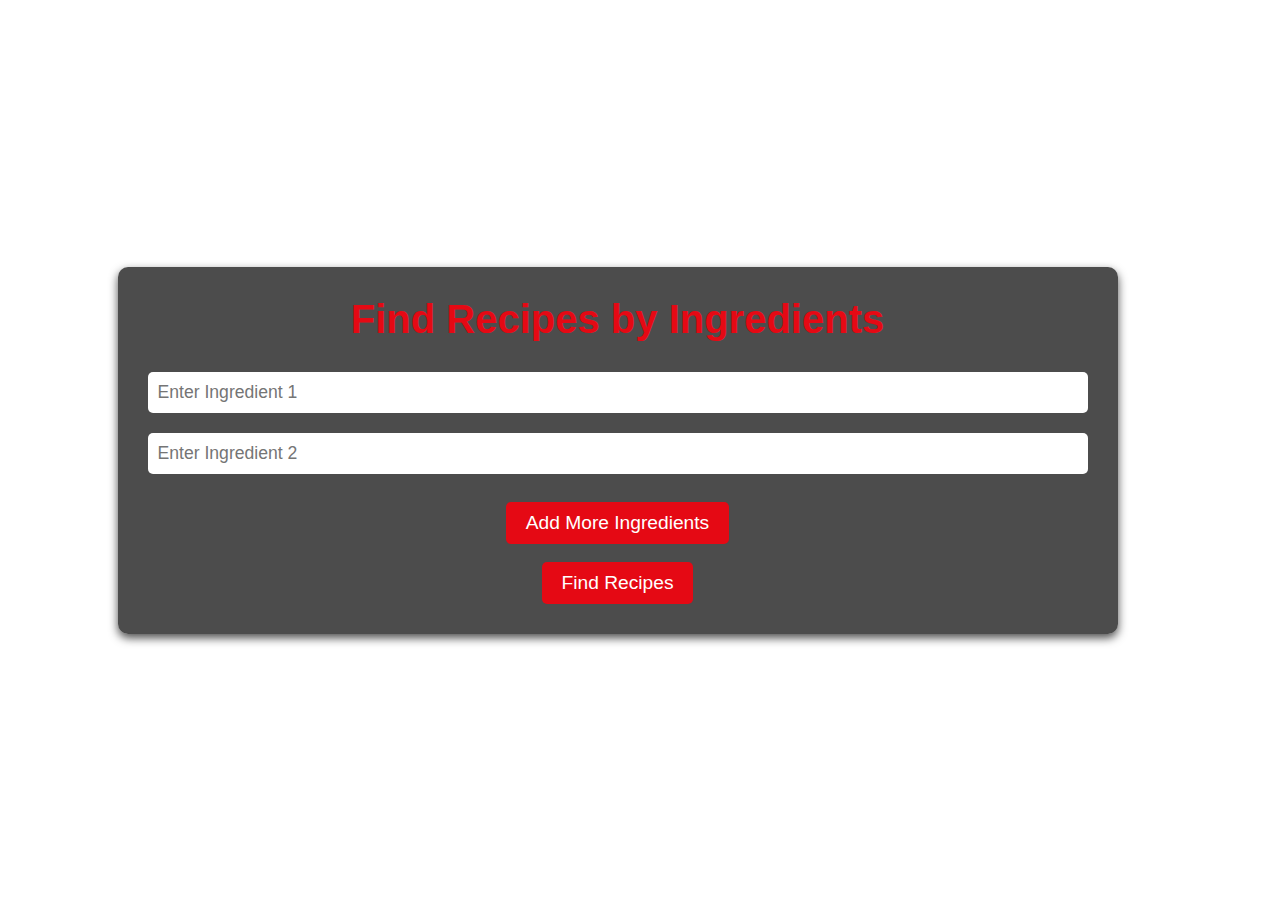
<file: templates/index.html>
<!DOCTYPE html>
<html lang="en">
<head>
    <meta charset="UTF-8">
    <meta name="viewport" content="width=device-width, initial-scale=1.0">
    <title>Recipe Finder</title>
    <style>
        /* Reset default margins and paddings */
        * {
            margin: 0;
            padding: 0;
            box-sizing: border-box;
        }

        /* Body styling */
        body {
            font-family: Arial, sans-serif;
            color: white;
            display: flex;
            justify-content: center;
            align-items: center;
            height: 100vh;
            margin: 0;
            flex-direction: column;
            background-image: url('https://i.ibb.co/wRgk4Cg/des.jpg'); /* Default background image for desktop */
            background-size: cover;
            background-position: center;
        }

        /* Mobile background image */
        @media (max-width: 768px) {
            body {
                background-image: url('https://i.ibb.co/92mhV31/mobile.jpg'); /* Background for mobile */
            }
            .container{
                margin-left: 0px !important;
            }
        }

        .container {
            max-width: 1000px;
            width: 90%;
            padding: 30px;
            background-color: rgba(0, 0, 0, 0.7); /* Semi-transparent black background */
            border-radius: 10px;
            box-shadow: 0px 4px 10px rgba(0, 0, 0, 0.7);
            text-align: center;
            margin-left: -45px;
        }

        h1 {
            font-size: 2.5em;
            font-weight: bold;
            color: #e50914; /* Netflix red */
            margin-bottom: 20px;
        }

        /* Recipe input fields */
        input[type="text"] {
            padding: 10px;
            font-size: 1.1em;
            margin: 10px 0;
            border-radius: 5px;
            border: none;
            width: 100%;
        }

        /* Button styling */
        button {
            padding: 10px 20px;
            font-size: 1.2em;
            background-color: #e50914;
            color: white;
            border: none;
            border-radius: 5px;
            cursor: pointer;
            transition: background-color 0.3s ease;
        }

        button:hover {
            background-color: #d40811;
        }

        /* Button to add more ingredients */
        .add-more-btn {
            padding: 10px 20px;
            font-size: 1.2em;
            background-color: #555;
            color: white;
            border: none;
            border-radius: 5px;
            cursor: pointer;
            margin-top: 10px;
            transition: background-color 0.3s ease;
        }

        .add-more-btn:hover {
            background-color: #777;
        }

        /* Mobile responsiveness */
        @media (max-width: 768px) {
            h1 {
                font-size: 2em;
            }

            input[type="text"] {
                font-size: 1em;
            }

            button, .add-more-btn {
                font-size: 1em;
                padding: 8px 16px;
            }
        }
    </style>
</head>
<body>
    <div class="container">
        <h1>Find Recipes by Ingredients</h1>
        <form action="/" method="POST">
            <div id="ingredients-container">
                <!-- Default two ingredient fields -->
                <input type="text" name="ingredient1" class="ingredient-input" placeholder="Enter Ingredient 1" required>
                <input type="text" name="ingredient2" class="ingredient-input" placeholder="Enter Ingredient 2" required>
            </div>

            <br>
            <!-- Button to add more ingredients -->
            <button type="button" onclick="addIngredientField()">Add More Ingredients</button>

            <br><br>
            <button type="submit">Find Recipes</button>
        </form>
    </div>

    <script>
        // Function to add more input fields for ingredients
        function addIngredientField() {
            var ingredientCount = document.querySelectorAll(".ingredient-input").length;
            var newInput = document.createElement("input");
            newInput.type = "text";
            newInput.name = "ingredient" + (ingredientCount + 1);
            newInput.classList.add("ingredient-input");
            newInput.placeholder = "Enter Ingredient " + (ingredientCount + 1);
            document.getElementById("ingredients-container").appendChild(newInput);
        }
    </script>
</body>
</html>
</file>
